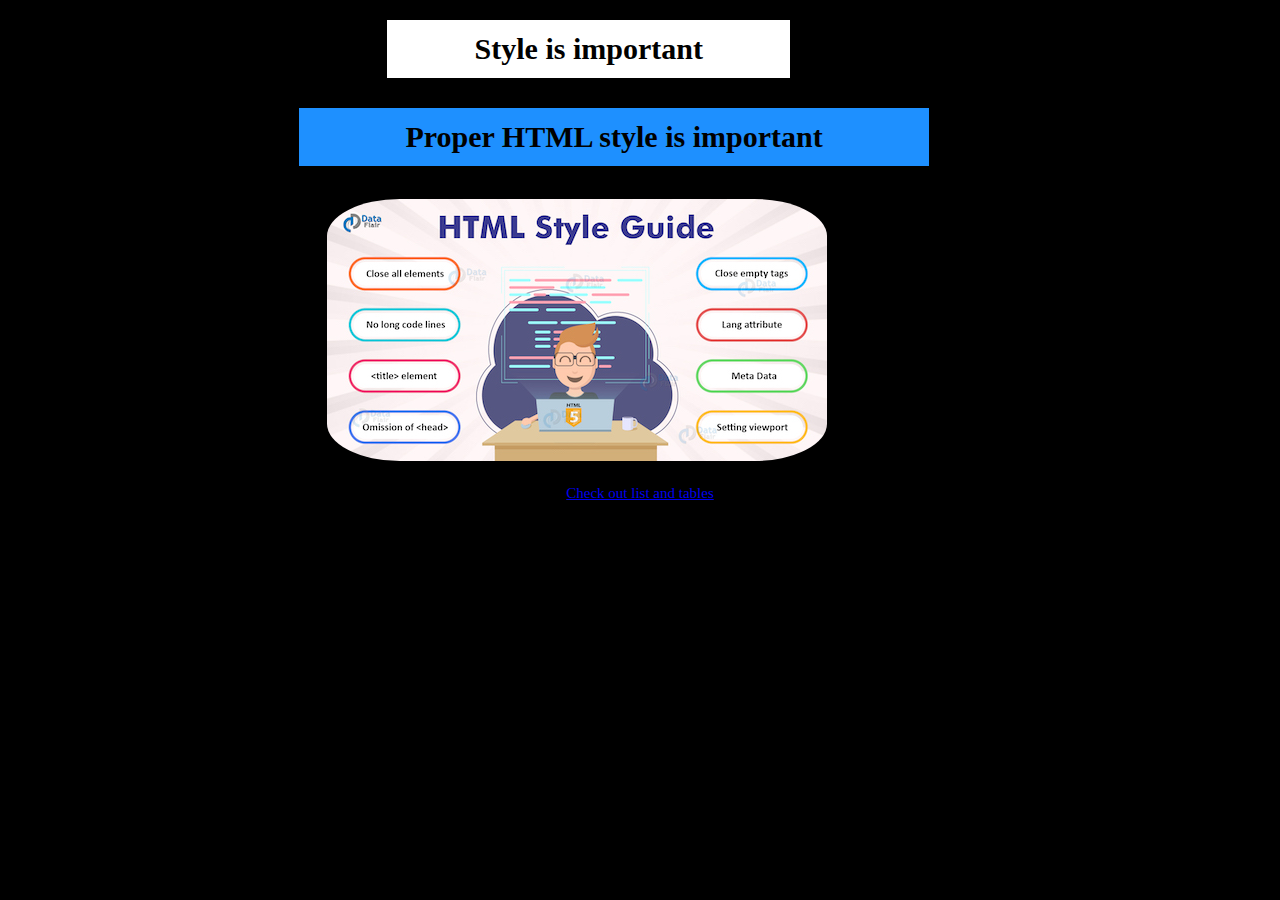
<file: index.html>
<!DOCTYPE html>
<!-- ICD2O Unit 1-04 -->
<html>
  <head>
    <meta charset="utf-8">
    <meta name="description" content="My first webpage, with proper style">
    <meta name="keywords" content="mths, icd2o">
    <meta name="author" content="Emre Guzel">
    <meta name="viewport" content="width=device-width, initial-scale=1.0">
    <link rel="stylesheet" href="css/style.css">
    <title>Styled website </title>
  </head>
  <body class="setting">
    <h1 id="Style">Style is important</h1>
    <p id="Proper">Proper HTML style is important</p>
    <img src="images/HTML-style-guide.jpeg" alt="style-guide">
    <br><br> 
        <a href="index2.html" target="_blank">Check out list and tables </a>
</body>
</html>
</file>
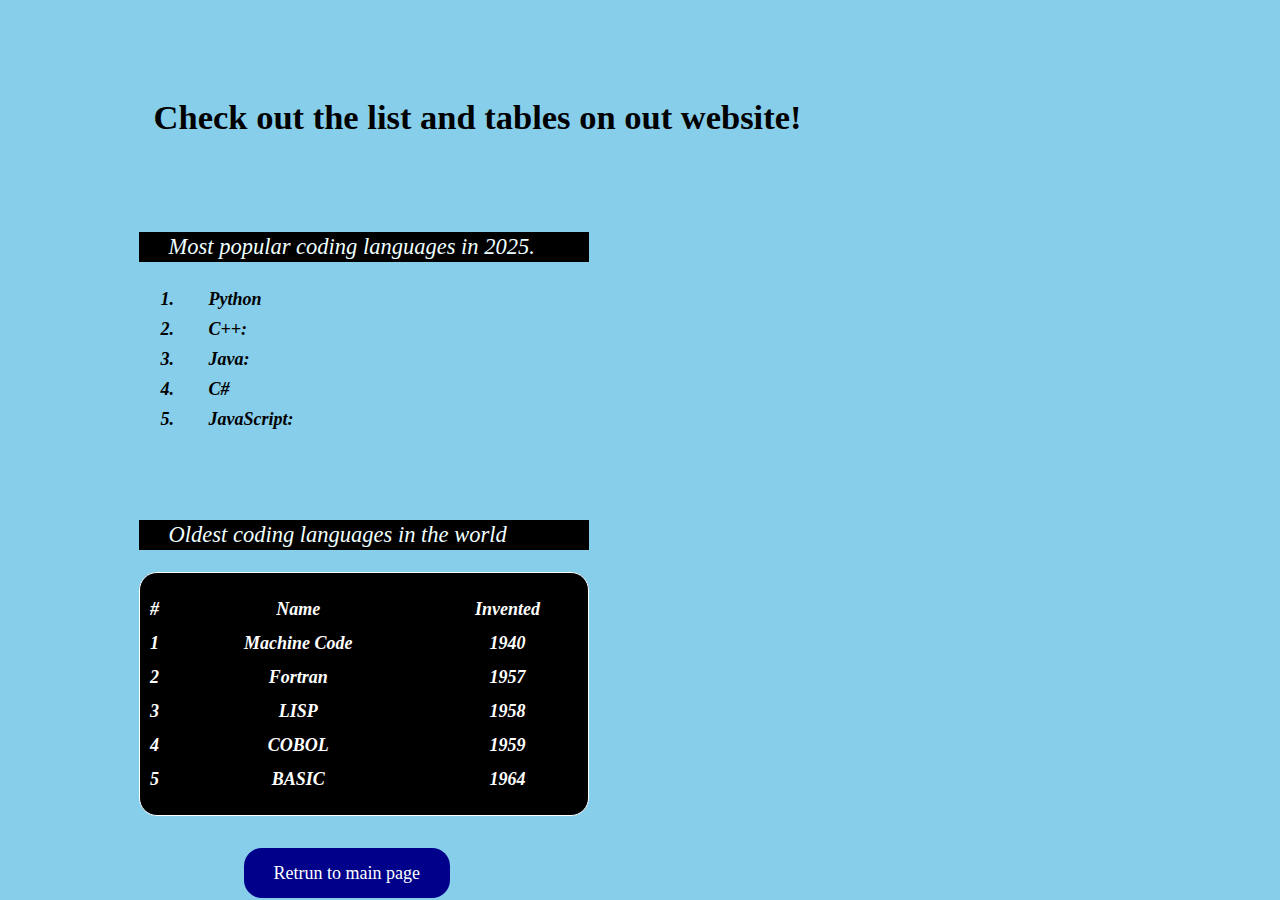
<file: index2.html>
<!DOCTYPE html>
<!-- ICD2O Unit 1-04 -->
<html>
<head>
  <meta charset="utf-8" />
  <meta name="description" content="My first webpage, with proper style" />
  <meta name="keywords" content="mths, icd2o" />
  <meta name="author" content="Emre Guzel" />
  <meta name="viewport" content="width=device-width, initial-scale=1.0" />
  <link rel="stylesheet" href="css/style2.css" />
  <title>Styled website</title>
</head>
<body>
  <h1>Check out the list and tables on out website!</h1>
  <br /><br />
  <div class="list-coding">
    <h3 class="Most-popular">Most popular coding languages in 2025.</h3>
    <!--Making a list-->
    <ol>
      <li>Python</li>
      <li>C++:</li>
      <li>Java:</li>
      <li>C#</li>
      <li>JavaScript:</li>
    </ol>
  </div>
  <div class="list-coding">
    <h3 class="Most-popular">Oldest coding languages in the world</h3>
    <!--Making a table -->
    <table class="tbl-lang">
      <thead>
        <tr>
          <th>#</th>
          <th>Name</th>
          <th>Invented</th>
        </tr>
      </thead>
      <tbody>
        <tr>
          <td>1</td>
          <td>Machine Code</td>
          <td>1940</td>
        </tr>
        <tr>
          <td>2</td>
          <td>Fortran</td>
          <td>1957</td>
        </tr>
        <tr>
          <td>3</td>
          <td>LISP</td>
          <td>1958</td>
        </tr>
        <tr>
          <td>4</td>
          <td>COBOL</td>
          <td>1959</td>
        </tr>
        <tr>
          <td>5</td>
          <td>BASIC</td>
          <td>1964</td>
        </tr>
      </tbody>
    </table>
  </div>
  <br>
  <a href="index.html">Retrun to main page </a>
</body>
</html>
</file>
<file: css/style.css>
/* Created by: Mr. Coxall
* Created on: Sep 2020
* This file contains the CSS for index.html
*/

html {
  font-size: 15px;
}

.setting {
  background-color: black;
  font-family: "Atkinson Hyperlegible Next", serif;
  font-optical-sizing: auto;
  font-weight: weight;
  font-style: normal;
  text-align: center;
}

#Style {
  color: white;
  font-size: 2rem;
  background-color: white;
  color: black;
  width: 30%;
  margin-left: 30%;
  padding: .8rem;
  font-weight: 600;
  font-style: bold;
}

#Proper {
  color: black;
  font-size: 2rem;
  background-color: dodgerblue;
  width: 48%;
  margin-left: 23%;
  padding: .8rem;
  font-weight: 600;
  font-style: bold;
}

img {
  border-radius: 15%;
  border-style: double;
  margin-right: 10%;
}

#cites {
  margin-right: 10%;
  line-height: 2rem;
  color: #efffaf;
  text-decoration: none;
  font-size: 1.5rem;

}
</file>
<file: css/style2.css>
/* Created by: Emre Guzel
* Created on: Feb 17 2025
* This file contains the CSS for index2.html
*/
html {
  font-size: 15px;
}

body {
  background-color: skyblue;
  font-family: "EB Garamond", serif;
  font-optical-sizing: auto;
  font-weight: 400;
  font-style: normal;
  margin-left: 12%;
}

.list-coding {
  padding-top: 1rem;
  padding-bottom: 2rem;
  line-height: 2rem;
  text-indent: 2rem;
  margin-left: -1rem;
  font-size: 1.2rem;
  font-weight: 600;
  font-style: italic;
  width: 30rem;
}

h1 {
  font-size: 2.3rem;
  padding-top: 5rem;
  margin-right: -5rem;
}

.Most-popular {
  font-weight: 300;
  line-height: 2rem;
  font-size: 1.5rem;
  background-color: black;
  color: azure;
  padding-top: 0rem;
}

.tbl-lang {
  width: 100%;
  border: 1px solid;
  text-align: center;
  font-weight: 600;
  font-style: italic;
  background: black;
  color: white;
  border-radius: 1.2rem;
  padding-top: 1.2rem;
  padding-bottom: 1.2rem;
}

a {
  background: darkblue;
  color: white;
  font-size: 1.2rem;
  border-radius: 1.2rem;
  margin-left: 6rem;
  text-align: center;
  text-decoration: none;
  padding-left: 2rem;
  padding-right: 2rem;
  padding-top: 1rem;
  padding-bottom: 1rem;
}

a:hover {
  background: white;
  color: black;
  transition: all 0.5s ease;
}
</file>
